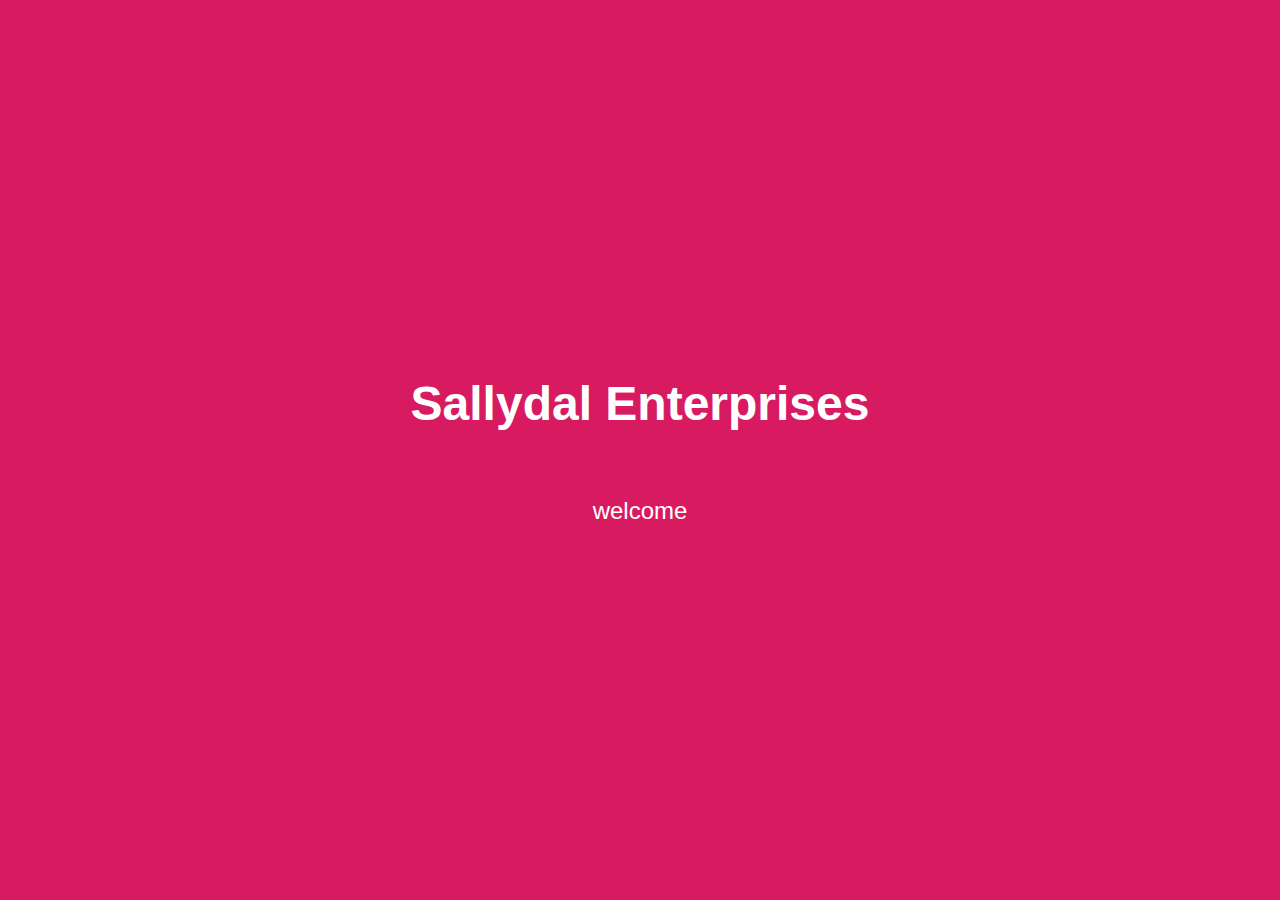
<file: index.html>
<!DOCTYPE html>
<html lang="en">
<head>
    <meta charset="UTF-8">
    <meta name="viewport" content="width=device-width, initial-scale=1.0">
    <title>Sallydal Enterprises</title>
    <link rel="stylesheet" href="styles/style.css">
</head>
<body>
    <!-- Welcome Screen -->
    <div id="welcome-screen">
        <h1> Sallydal Enterprises</h1>
      </br>
      <p>welcome</p>
      
    </div>

    <!-- Main Website -->
    <div id="main-content" style="display: none;">
        <header>
            <nav>
                <ul>
                    <li><a href="index.html">Home</a></li>
                    <li><a href="about.html">About Us</a></li>
                    <li><a href="products.html">Products</a></li>
                    <li><a href="contact.html">Contact Us</a></li>
                    <li><a href="testimonials.html">Testimonials</a></li>
                </ul>
            </nav>
        </header>

        <section id="home">
            <h1>Welcome to Sallydal Enterprises</h1>
            <p>Your one-stop shop for Airtel services and phone accessories.</p>
        </section>

        <section id="about">
            <h2>About Us</h2>
            <p>Information about Sallydal Enterprises, history, and mission.</p>
        </section>

        <section id="products">
            <h2>Products</h2>
            <p>Details about Airtel services and phone accessories.</p>
        </section>

        <section id="contact">
            <h2>Contact Us</h2>
            <form>
                <label for="name">Name:</label>
                <input type="text" id="name" name="name" required>
                <label for="email">Email:</label>
                <input type="email" id="email" name="email" required>
                <label for="message">Message:</label>
                <textarea id="message" name="message" required></textarea>
                <button type="submit">Send</button>
            </form>
        </section>

        <section id="testimonials">
            <h2>Testimonials</h2>
            <p>Customer reviews and feedback.</p>
        </section>
    
<footer>
        <p>Connect with me:</p>
        <p>Name: Saline Bushnell Aloo</p>
        <p>Phone: 0748331683 / 0788046668</p>
        <p>Email: <a href="mailto:sallydalenterprises@gmail.com">sallydalenterprises@gmail.com</a></p>
        <p>Located in Mombasa, along Mshomoroni Vikwatani road, opposite Kadongo Mskiti</p>
        <a href="https://twitter.com" target="_blank">Twitter</a> |
        <a href="https://linkedin.com" target="_blank">LinkedIn</a> |
        <a href="https://instagram.com" target="_blank">Instagram</a>
    </footer>
</div>
    <script src="scripts/script.js"></script>

</body>
</html>
</file>
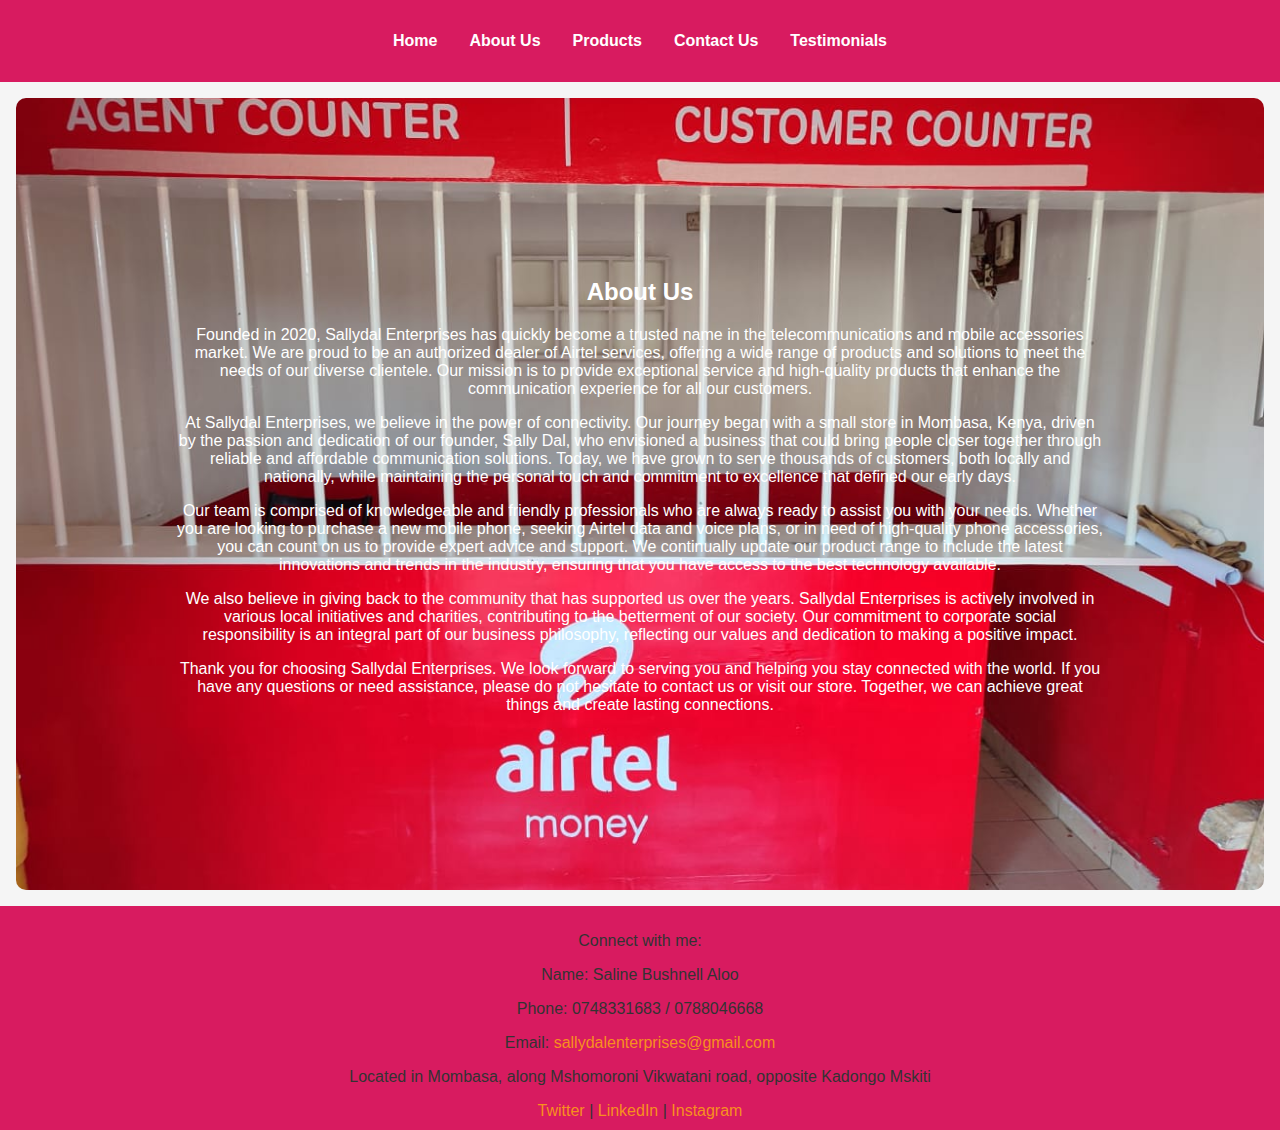
<file: about.html>
<!DOCTYPE html>
<html lang="en">
<head>
    <meta charset="UTF-8">
    <meta name="viewport" content="width=device-width, initial-scale=1.0">
    <title>About Us - Sallydal Enterprises</title>
    <link rel="stylesheet" href="styles/style.css">
</head>
<body>
    <header>
        <nav>
            <ul>
                <li><a href="index.html">Home</a></li>
                <li><a href="about.html">About Us</a></li>
                <li><a href="products.html">Products</a></li>
                <li><a href="contact.html">Contact Us</a></li>
                <li><a href="testimonials.html">Testimonials</a></li>
            </ul>
        </nav>
    </header>

    <section id="about">
        <h2>About Us</h2>
        <p>Founded in 2020, Sallydal Enterprises has quickly become a trusted name in the telecommunications and mobile accessories market. We are proud to be an authorized dealer of Airtel services, offering a wide range of products and solutions to meet the needs of our diverse clientele. Our mission is to provide exceptional service and high-quality products that enhance the communication experience for all our customers.</p>
        <p>At Sallydal Enterprises, we believe in the power of connectivity. Our journey began with a small store in Mombasa, Kenya, driven by the passion and dedication of our founder, Sally Dal, who envisioned a business that could bring people closer together through reliable and affordable communication solutions. Today, we have grown to serve thousands of customers, both locally and nationally, while maintaining the personal touch and commitment to excellence that defined our early days.</p>
        <p>Our team is comprised of knowledgeable and friendly professionals who are always ready to assist you with your needs. Whether you are looking to purchase a new mobile phone, seeking Airtel data and voice plans, or in need of high-quality phone accessories, you can count on us to provide expert advice and support. We continually update our product range to include the latest innovations and trends in the industry, ensuring that you have access to the best technology available.</p>
        <p>We also believe in giving back to the community that has supported us over the years. Sallydal Enterprises is actively involved in various local initiatives and charities, contributing to the betterment of our society. Our commitment to corporate social responsibility is an integral part of our business philosophy, reflecting our values and dedication to making a positive impact.</p>
        <p>Thank you for choosing Sallydal Enterprises. We look forward to serving you and helping you stay connected with the world. If you have any questions or need assistance, please do not hesitate to contact us or visit our store. Together, we can achieve great things and create lasting connections.</p>
    </section>
    
    <footer>
        <p>Connect with me:</p>
        <p>Name: Saline Bushnell Aloo</p>
        <p>Phone: 0748331683 / 0788046668</p>
        <p>Email: <a href="mailto:sallydalenterprises@gmail.com">sallydalenterprises@gmail.com</a></p>
        <p>Located in Mombasa, along Mshomoroni Vikwatani road, opposite Kadongo Mskiti</p>
        <a href="https://twitter.com" target="_blank">Twitter</a> |
        <a href="https://linkedin.com" target="_blank">LinkedIn</a> |
        <a href="https://instagram.com" target="_blank">Instagram</a>
    </footer>
</body>
</html>
</file>
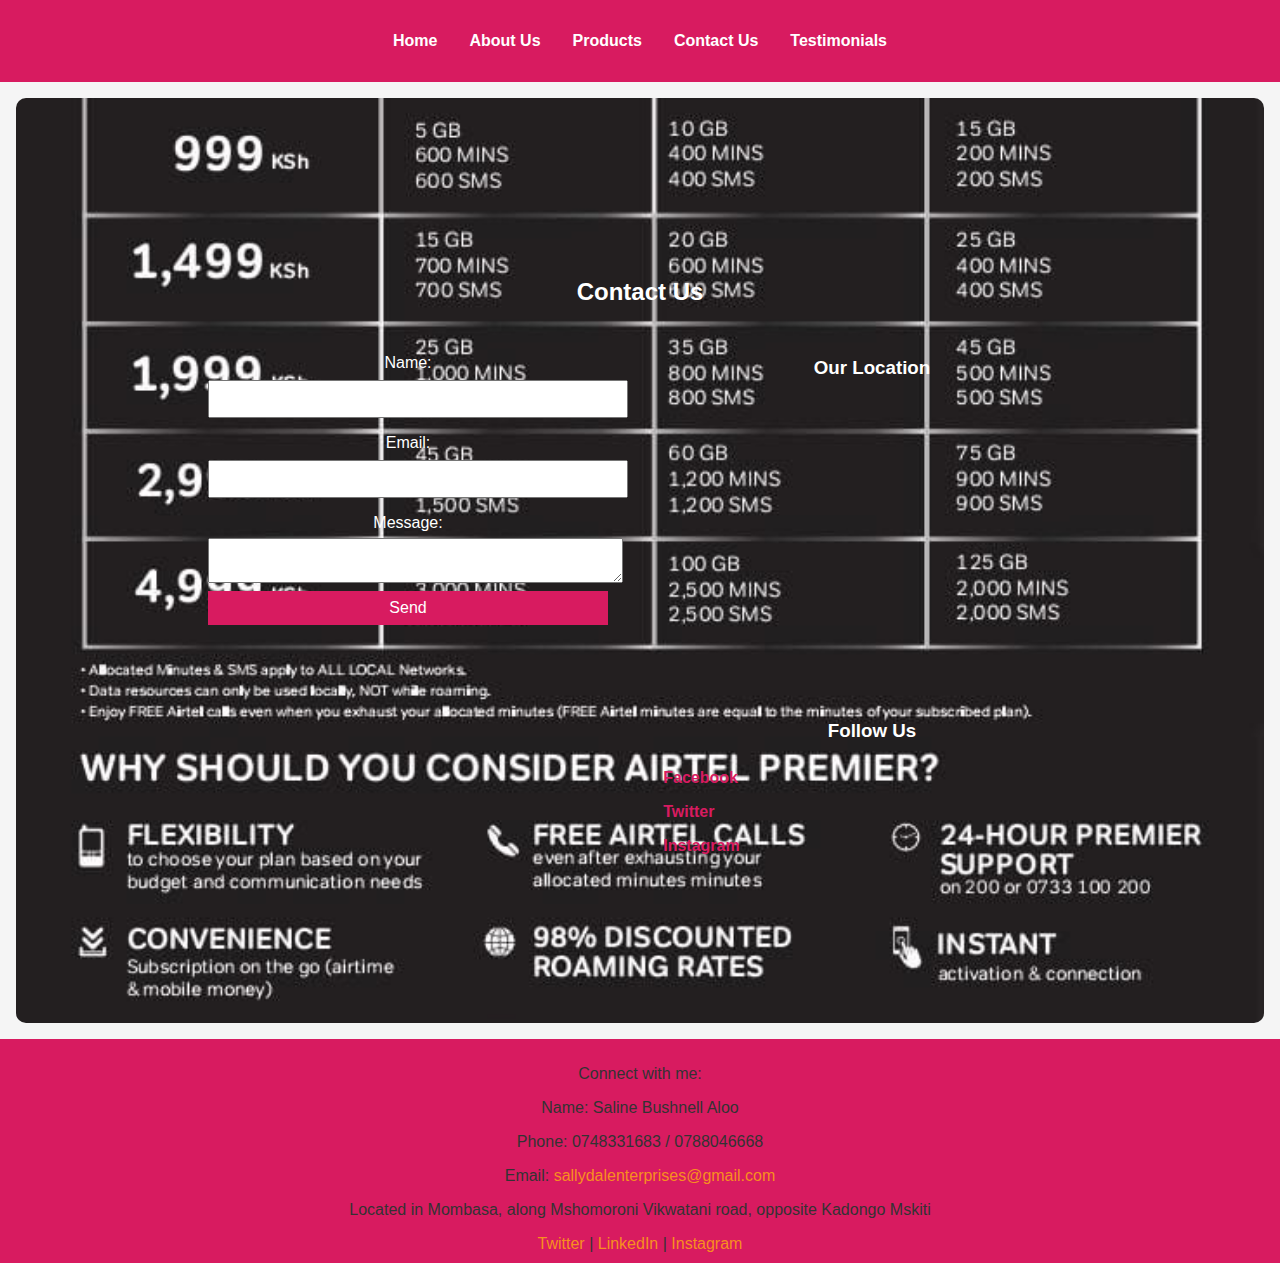
<file: contact.html>
<!DOCTYPE html>
<html lang="en">
<head>
    <meta charset="UTF-8">
    <meta name="viewport" content="width=device-width, initial-scale=1.0">
    <title>Contact Us - Sallydal Enterprises</title>
    <link rel="stylesheet" href="styles/style.css">
</head>
<body>
    <header>
        <nav>
            <ul>
                <li><a href="index.html">Home</a></li>
                <li><a href="about.html">About Us</a></li>
                <li><a href="products.html">Products</a></li>
                <li><a href="contact.html">Contact Us</a></li>
                <li><a href="testimonials.html">Testimonials</a></li>
            </ul>
        </nav>
    </header>

    <section id="contact">
        <h2>Contact Us</h2>
        <div class="contact-container">
            <div class="contact-form">
                <form id="contact-form">
                    <label for="name">Name:</label>
                    <input type="text" id="name" name="name" required>
                    <label for="email">Email:</label>
                    <input type="email" id="email" name="email" required>
                    <label for="message">Message:</label>
                    <textarea id="message" name="message" required></textarea>
                    <button type="submit">Send</button>
                </form>
            </div>
            <div class="contact-details">
                <h3>Our Location</h3>
                <iframe
                    width="100%"
                    height="300"
                    style="border:0"
                    loading="lazy"
                    allowfullscreen
                    src="https://www.openstreetmap.org/export/embed.html?bbox=39.6561%2C-4.0771%2C39.6961%2C-4.0371&amp;layer=mapnik&amp;marker=-4.0571%2C39.6761"
                ></iframe>
                <h3>Follow Us</h3>
                <div class="social-links">
                    <a href="https://www.facebook.com" target="_blank">Facebook</a>
                    <a href="https://www.twitter.com" target="_blank">Twitter</a>
                    <a href="https://www.instagram.com" target="_blank">Instagram</a>
                </div>
            </div>
        </div>
    </section>

    <footer>
        <p>Connect with me:</p>
        <p>Name: Saline Bushnell Aloo</p>
        <p>Phone: 0748331683 / 0788046668</p>
        <p>Email: <a href="mailto:sallydalenterprises@gmail.com">sallydalenterprises@gmail.com</a></p>
        <p>Located in Mombasa, along Mshomoroni Vikwatani road, opposite Kadongo Mskiti</p>
        <a href="https://twitter.com" target="_blank">Twitter</a> |
        <a href="https://linkedin.com" target="_blank">LinkedIn</a> |
        <a href="https://instagram.com" target="_blank">Instagram</a>
    </footer>
    <script src="scripts/contact.js"></script>
</body>
</html>
</file>
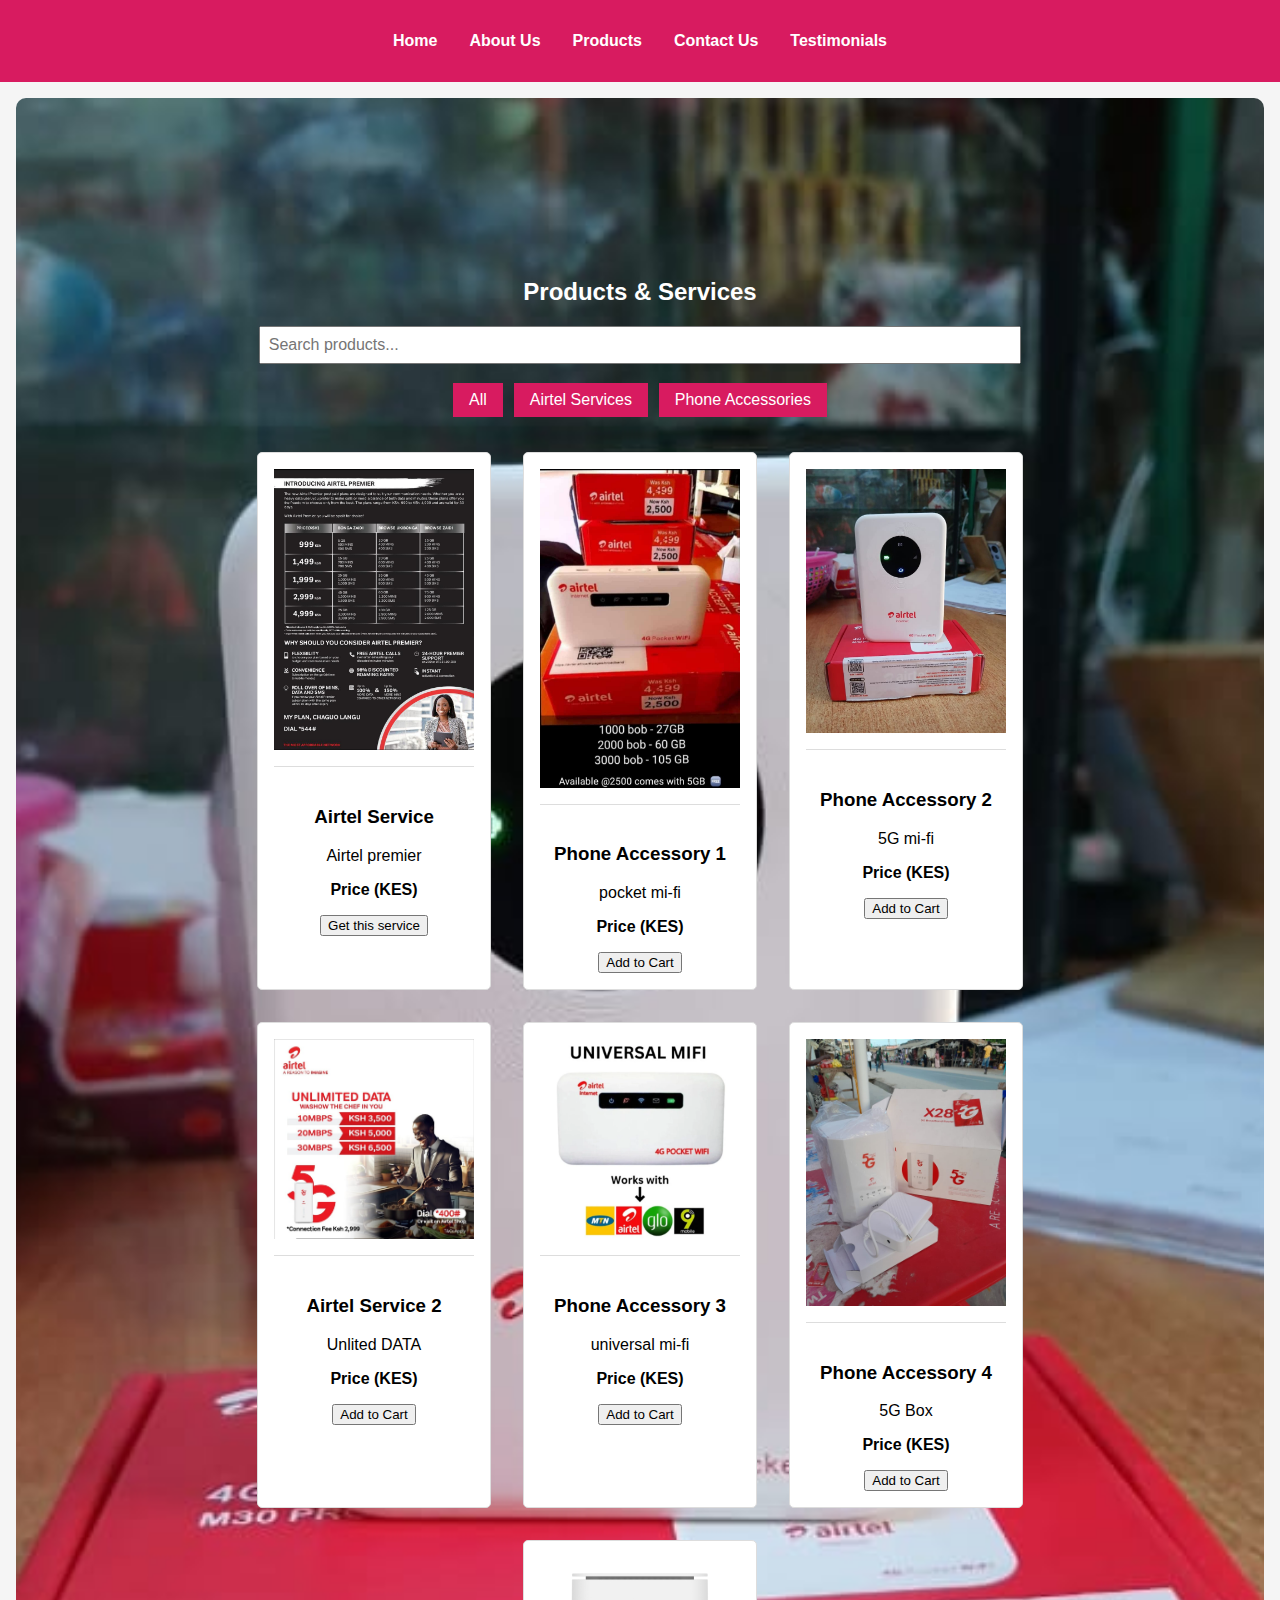
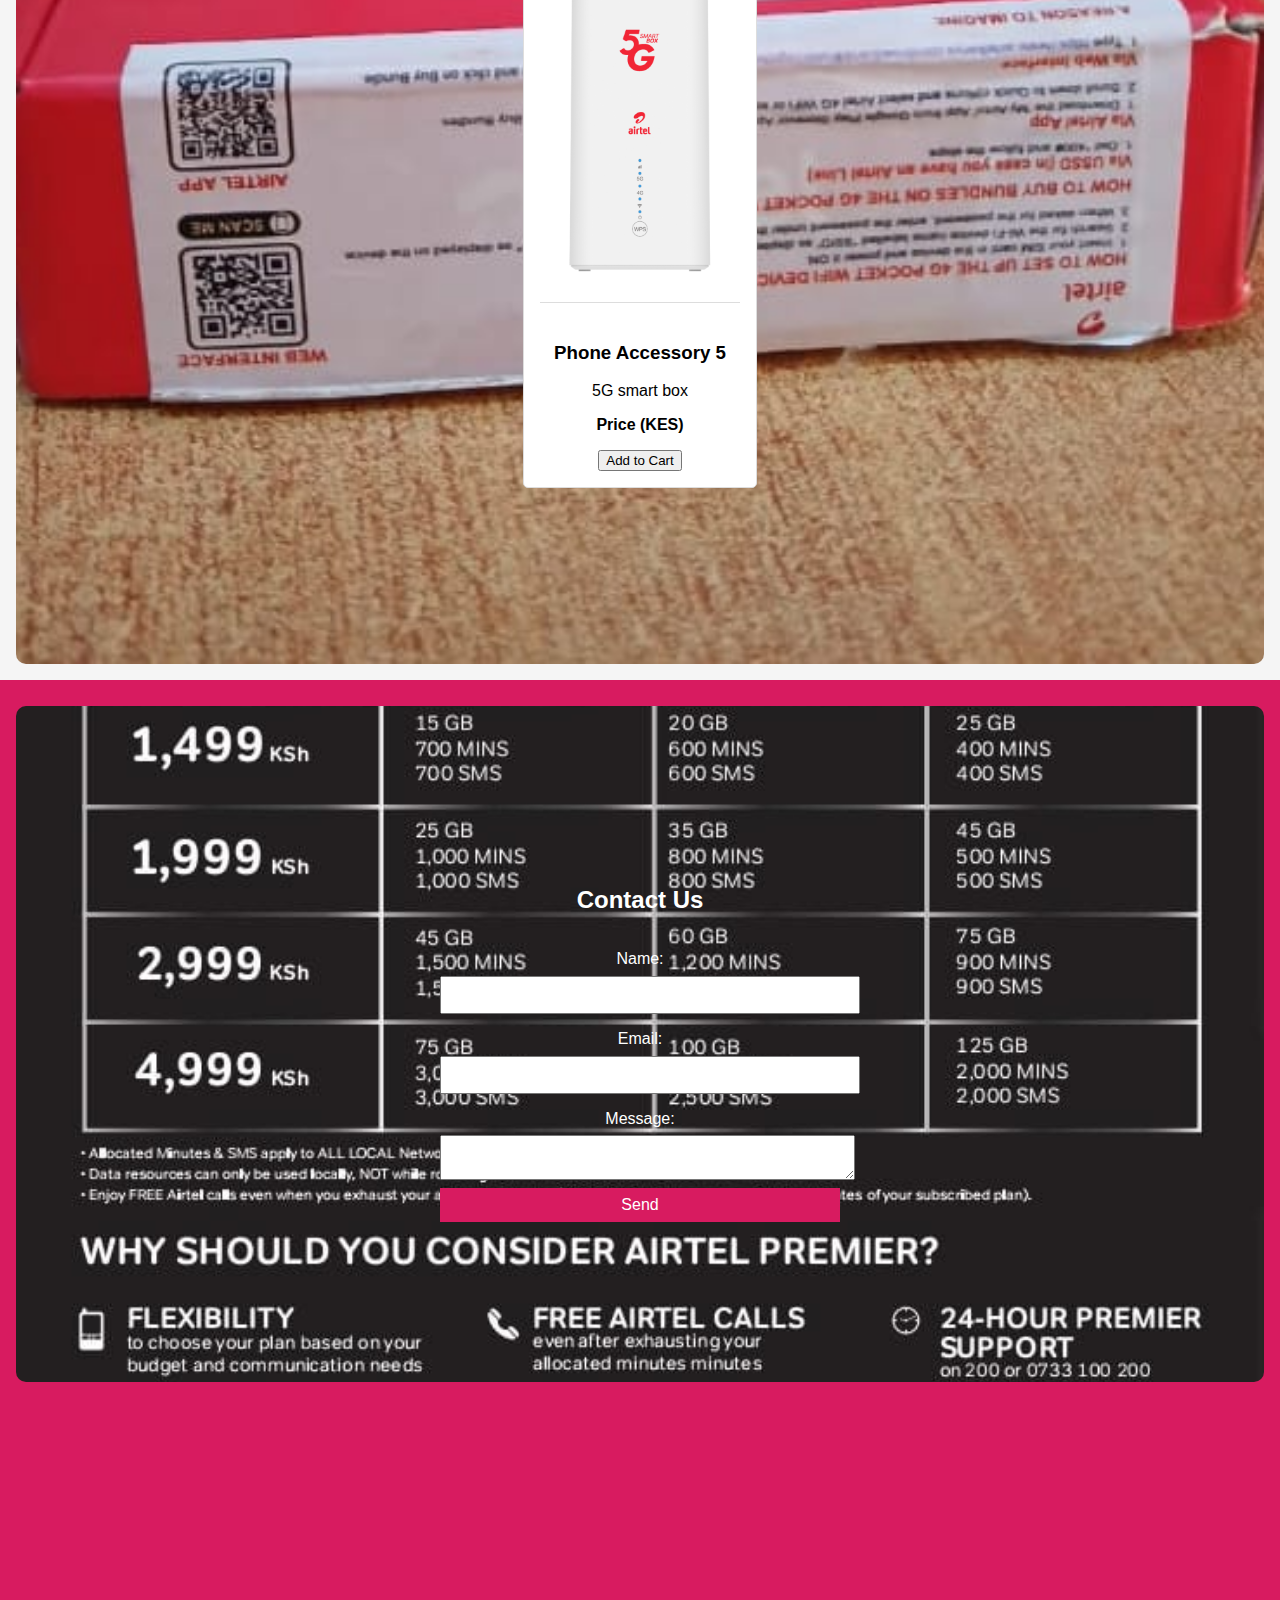
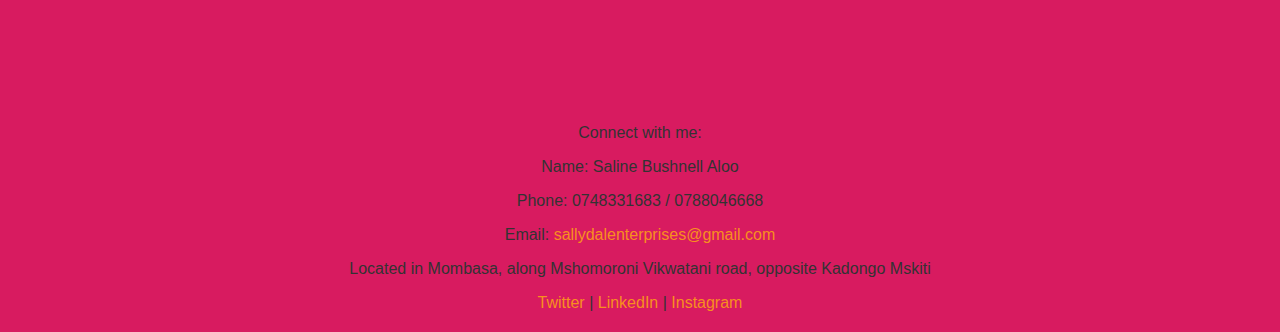
<file: products.html>
<!DOCTYPE html>
<html lang="en">
<head>
    <meta charset="UTF-8">
    <meta name="viewport" content="width=device-width, initial-scale=1.0">
    <title>Products - Sallydal Enterprises</title>
    <link rel="stylesheet" href="styles/style.css">
</head>
<body>
    <header>
        <nav>
            <ul>
                <li><a href="index.html">Home</a></li>
                <li><a href="about.html">About Us</a></li>
                <li><a href="products.html">Products</a></li>
                <li><a href="contact.html">Contact Us</a></li>
                <li><a href="testimonials.html">Testimonials</a></li>
            </ul>
        </nav>
    </header>

    <section id="products">
        <h2>Products & Services</h2>
        
        <!-- Search Bar -->
        <div class="search-bar">
            <input type="text" id="search" placeholder="Search products...">
        </div>

        <!-- Product Categories -->
        <div class="categories">
            <button onclick="filterProducts('all')">All</button>
            <button onclick="filterProducts('airtel')">Airtel Services</button>
            <button onclick="filterProducts('accessories')">Phone Accessories</button>
        </div>

        <!-- Product Grid -->
        <div class="product-grid" id="product-grid">
            <!-- Product items will go here -->
            <div class="product-item" data-category="airtel">
                <img src="images/sv1.jpg" alt="Airtel Service">
                <h3>Airtel Service</h3>
                <p>Airtel premier</p>
                <p><strong>Price (KES)</strong></p>
                <button>Get this service</button>
            </div>

            <div class="product-item" data-category="accessories">
                <img src="images/prd2.jpg" alt="Phone Accessory 1">
                <h3>Phone Accessory 1</h3>
                <p>pocket mi-fi</p>
                <p><strong>Price (KES)</strong></p>
                <button>Add to Cart</button>
            </div>

            <div class="product-item" data-category="accessories">
                <img src="images/prd1.jpg" alt="Phone Accessory 2">
                <h3>Phone Accessory 2</h3>
                <p>5G mi-fi</p>
                <p><strong>Price (KES)</strong></p>
                <button>Add to Cart</button>
            </div>

            <!-- Add more products and services as needed -->
            <div class="product-item" data-category="airtel">
                <img src="images/sv2.jpg" alt="Airtel Service 2">
                <h3>Airtel Service 2</h3>
                <p>Unlited DATA</p>
                <p><strong>Price (KES)</strong></p>
                <button>Add to Cart</button>
            </div>

            <div class="product-item" data-category="accessories">
                <img src="images/prd3.jpg" alt="Phone Accessory 3">
                <h3>Phone Accessory 3</h3>
                <p> universal mi-fi</p>
                <p><strong>Price (KES)</strong></p>
                <button>Add to Cart</button>
            </div>
 <div class="product-item" data-category="accessories">
                <img src="images/add1.jpg" alt="Phone Accessory 3">
                <h3>Phone Accessory 4</h3>
                <p> 5G Box</p>
                <p><strong>Price (KES)</strong></p>
                <button>Add to Cart</button>
            </div>
            <div class="product-item" data-category="accessories">
                <img src="images/prd4.jpg" alt="Phone Accessory 4">
                <h3>Phone Accessory 5</h3>
                <p> 5G smart box</p>
                <p><strong>Price (KES)</strong></p>
                <button>Add to Cart</button>
            </div>

            <!-- Add more products and services as needed -->
        </div>
    </section>

    <footer>
        <section id="contact">
            <h2>Contact Us</h2>
            <form id="contact-form">
                <label for="name">Name:</label>
                <input type="text" id="name" name="name" required>
                <label for="email">Email:</label>
                <input type="email" id="email" name="email" required>
                <label for="message">Message:</label>
                <textarea id="message" name="message" required></textarea>
                <button type="submit">Send</button>
            </form>
        </section>

        <div id="map" style="height: 300px; width: 100%;"></div>
    <footer> <p>Connect with me:</p> <p>Name: Saline Bushnell Aloo</p> <p>Phone: 0748331683 / 0788046668</p> <p>Email: <a href="mailto:sallydalenterprises@gmail.com">sallydalenterprises@gmail.com</a></p> <p>Located in Mombasa, along Mshomoroni Vikwatani road, opposite Kadongo Mskiti</p> <a href="https://twitter.com" target="_blank">Twitter</a> | <a href="https://linkedin.com" target="_blank">LinkedIn</a> | <a href="https://instagram.com" target="_blank">Instagram</a> </footer>

    <script src="scripts/products.js"></script>
    
</body>
</html>
</file>
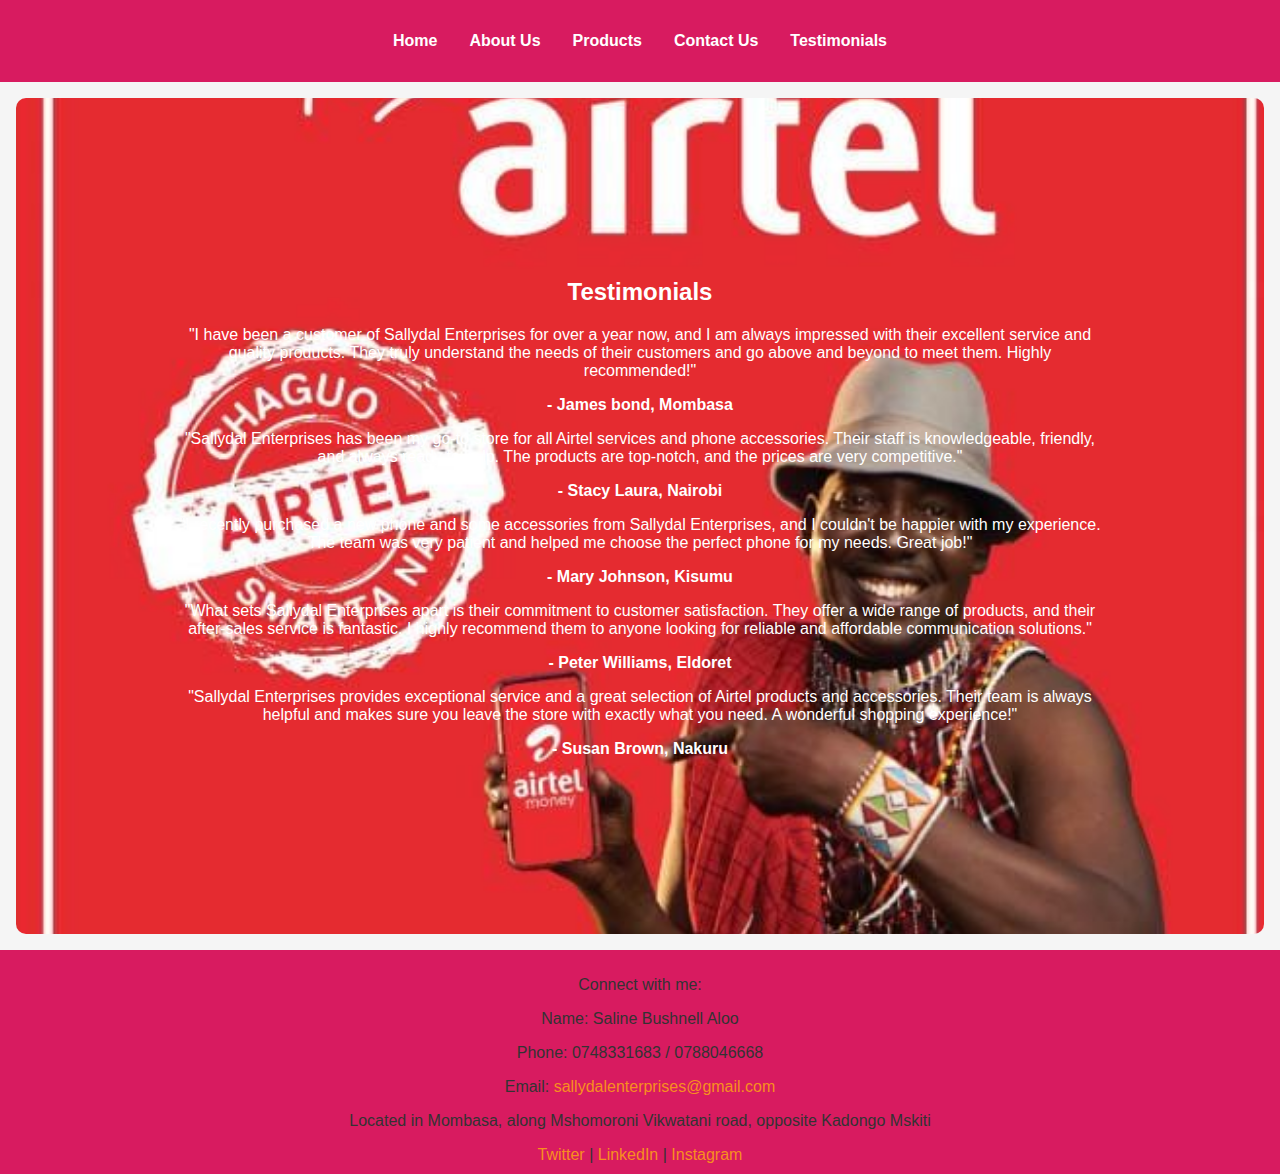
<file: testimonials.html>
<!DOCTYPE html>
<html lang="en">
<head>
    <meta charset="UTF-8">
    <meta name="viewport" content="width=device-width, initial-scale=1.0">
    <title>Testimonials - Sallydal Enterprises</title>
    <link rel="stylesheet" href="styles/style.css">
</head>
<body>
    <header>
        <nav>
            <ul>
                <li><a href="index.html">Home</a></li>
                <li><a href="about.html">About Us</a></li>
                <li><a href="products.html">Products</a></li>
                <li><a href="contact.html">Contact Us</a></li>
                <li><a href="testimonials.html">Testimonials</a></li>
            </ul>
        </nav>
    </header>

    <section id="testimonials">
        <h2>Testimonials</h2>
        <div class="testimonial">
            <p>"I have been a customer of Sallydal Enterprises for over a year now, and I am always impressed with their excellent service and quality products. They truly understand the needs of their customers and go above and beyond to meet them. Highly recommended!"</p>
            <p><strong>- James bond, Mombasa</strong></p>
        </div>
        <div class="testimonial">
            <p>"Sallydal Enterprises has been my go-to store for all Airtel services and phone accessories. Their staff is knowledgeable, friendly, and always ready to help. The products are top-notch, and the prices are very competitive."</p>
            <p><strong>- Stacy Laura, Nairobi</strong></p>
        </div>
        <div class="testimonial">
            <p>"I recently purchased a new phone and some accessories from Sallydal Enterprises, and I couldn't be happier with my experience. The team was very patient and helped me choose the perfect phone for my needs. Great job!"</p>
            <p><strong>- Mary Johnson, Kisumu</strong></p>
        </div>
        <div class="testimonial">
            <p>"What sets Sallydal Enterprises apart is their commitment to customer satisfaction. They offer a wide range of products, and their after-sales service is fantastic. I highly recommend them to anyone looking for reliable and affordable communication solutions."</p>
            <p><strong>- Peter Williams, Eldoret</strong></p>
        </div>
        <div class="testimonial">
            <p>"Sallydal Enterprises provides exceptional service and a great selection of Airtel products and accessories. Their team is always helpful and makes sure you leave the store with exactly what you need. A wonderful shopping experience!"</p>
            <p><strong>- Susan Brown, Nakuru</strong></p>
        </div>
    </section>
    
    <footer> <p>Connect with me:</p> <p>Name: Saline Bushnell Aloo</p> <p>Phone: 0748331683 / 0788046668</p> <p>Email: <a href="mailto:sallydalenterprises@gmail.com">sallydalenterprises@gmail.com</a></p> <p>Located in Mombasa, along Mshomoroni Vikwatani road, opposite Kadongo Mskiti</p> <a href="https://twitter.com" target="_blank">Twitter</a> | <a href="https://linkedin.com" target="_blank">LinkedIn</a> | <a href="https://instagram.com" target="_blank">Instagram</a> </footer>
</body>
</html>
</file>
<file: styles/style.css>
/* Existing styles */
body {
    font-family: Arial, sans-serif;
    margin: 0;
    padding: 0;
    background-color: #f5f5f5;
    color: #333;
}

header {
    background-color: #d81b60;
    padding: 1em 0;
    color: #ffffff;
}

nav ul {
    list-style: none;
    padding: 0;
    display: flex;
    justify-content: center;
}

nav ul li {
    margin: 0 1em;
}

nav ul li a {
    color: #ffffff;
    text-decoration: none;
    font-weight: bold;
}

section {
    padding: 10em;
    text-align: center;
    color: #ffffff; /* Adjust text color for readability */
    border-radius: 10px; /* Round the corners */
    margin: 1em; /* Add some margin around sections */
}


/* Specific sections with different background images */
#home {
    background-image: url('../images/prms1.jpg'); /* Replace with actual path */
    background-size: cover;
    background-position: center;
    background-repeat: no-repeat;
}

#about {
    background-image: url('../images/prms2.jpg'); /* Replace with actual path */
    background-size: cover;
    background-position: center;
    background-repeat: no-repeat;
}

#products {
    background-image: url('../images/prd1.jpg'); /* Replace with actual path */
    background-size: cover;
    background-position: center;
    background-repeat: no-repeat;
}

#contact {
    background-image: url('../images/sv1.jpg'); /* Replace with actual path */
    background-size: cover;
    background-position: center;
    background-repeat: no-repeat;
}

#testimonials {
    background-image: url('../images/advt1.jpg'); /* Replace with actual path */
    background-size: cover;
    background-position: center;
    background-repeat: no-repeat;
}

/* Ensure form elements are readable against the background */
 

.search-bar {
    margin-bottom: 1em;
}

.search-bar input {
    padding: 0.5em;
    width: 80%;
    font-size: 1em;
}

.categories {
    margin-bottom: 1em;
}

.categories button {
    margin: 0.2em;
    padding: 0.5em 1em;
    background-color: #d81b60;
    color: #ffffff;
    border: none;
    cursor: pointer;
    font-size: 1em;
}

.categories button:hover {
    background-color: #c2185b;
}

.product-grid {
    display: flex;
    flex-wrap: wrap;
    justify-content: center;
    color:black;
}

.product-item {
    background-color: #ffffff;
    border: 1px solid #ddd;
    border-radius: 5px;
    margin: 1em;
    padding: 1em;
    width: 200px;
    text-align: center;
}

.product-item img {
    max-width: 100%;
    border-bottom: 1px solid #ddd;
    padding-bottom: 1em;
    margin-bottom: 1em;
}

/* Additional styles for the contact page */
.contact-container {
    display: flex;
    flex-direction: row;
    justify-content: space-around;
    align-items: flex-start;
    margin-top: 2em;
}

.contact-form, .contact-details {
    width: 45%;
}

form {
    display: flex;
    flex-direction: column;
    max-width: 400px;
    margin: 0 auto;
}

form label {
    margin-top: 1em;
}

form input, form textarea, form button {
    margin-top: 0.5em;
    padding: 0.5em;
    width: 100%;
    font-size: 1em;
}

form button {
    background-color: #d81b60;
    color: #ffffff;
    border: none;
    cursor: pointer;
}

form button:hover {
    background-color: #c2185b;
}

#map {
    width: 100%;
    height: 300px;
    margin-top: 1em;
}

.social-links {
    display: flex;
    flex-direction: column;
    align-items: flex-start;
    margin-top: 1em;
}

.social-links a {
    margin: 0.5em 0;
    color: #d81b60;
    text-decoration: none;
    font-weight: bold;
}

.social-links a:hover {
    text-decoration: underline;
}
/* Add this to your style.css */

#welcome-screen {
    display: flex;
    flex-direction: column;
    justify-content: center;
    align-items: center;
    height: 100vh;
    background-color: #d81b60; /* Airtel-themed color */
    color: #ffffff;
    text-align: center;
}

#welcome-screen h1 {
    font-size: 3em;
    margin: 0.5em 0;
}

#welcome-screen p {
    font-size: 1.5em;
}

#welcome {
    position: absolute;
    top: 50%;
    left: 50%;
    transform: translate(-50%, -50%);
}footer {
    background-color:#d81b60;
    text-align: center;
    padding: 10px 0;
}

footer a {
    color: #f78f1e;
    text-decoration: none;
}
</file>
